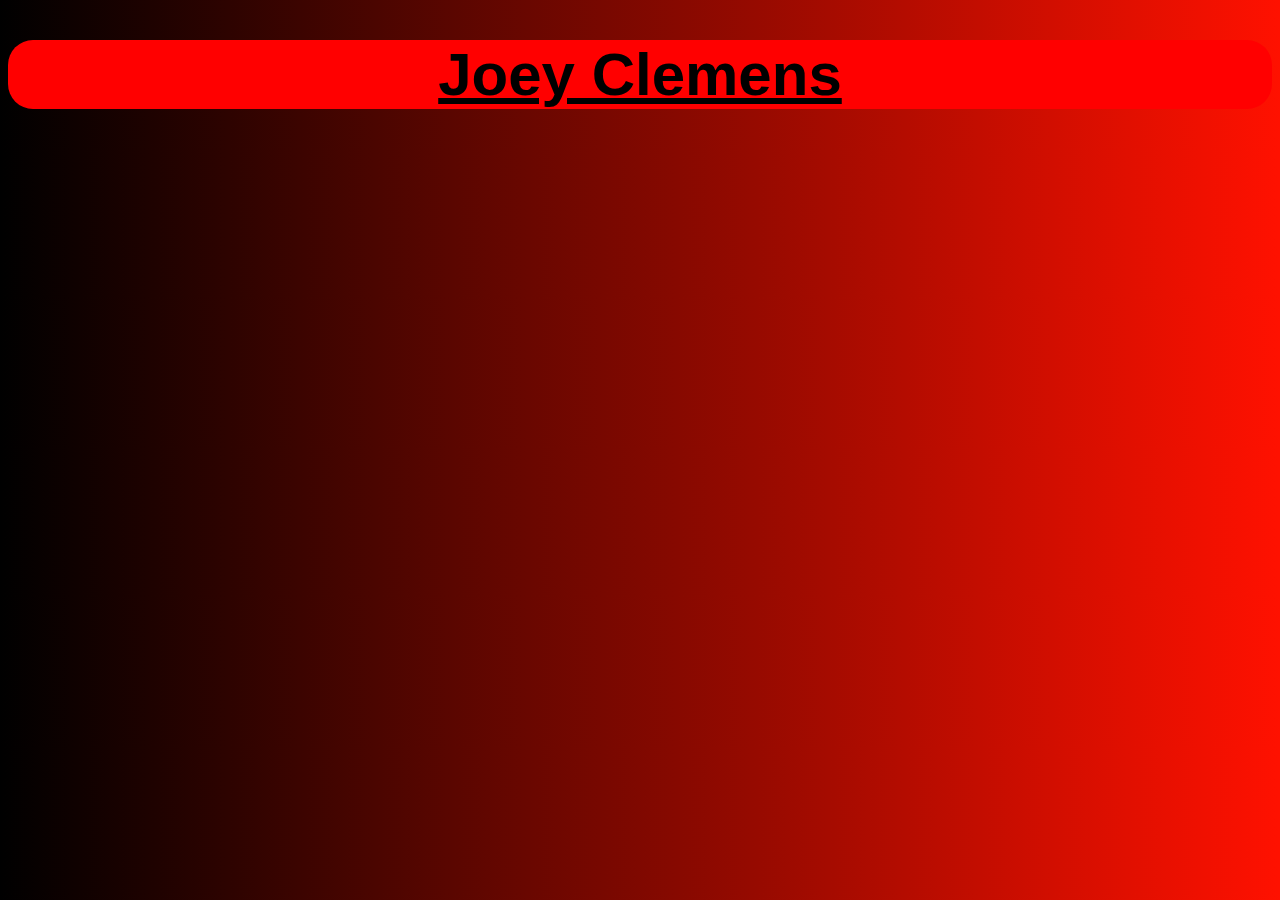
<file: index.html>
<!DOCTYPE html>
<html lang="en" dir="ltr">

<head>
  <meta charset="utf-8">
  <title>Joey Clemens</title>
  <link rel="stylesheet" href="styles.css">
</head>

<body>
<div class="background">
  <div class="bounce-in-top">
    <h1><u>Joey Clemens</u></h1>
  </div>
  </div>



</body>

</html>
</file>
<file: styles.css>
body {
background-image: linear-gradient(to right, #000000, #ff1100);
}


/*
Animate page header
*/
.bounce-in-top {
  animation-name: bounce-in-top;
  animation-duration: 3s;
}

@keyframes bounce-in-top {
  0% {
    transform: translateY(-700px);
  }

  40% {
    transform: translatey(100px);
  }
}

/* center text */
.bounce-in-top {
    text-align: center;
    font-family: 'Orbitron', sans-serif;
    font-size: 30px;
}

/*
Animate page link
*/
.bounce-in-link {
  animation-name: bounce-in-link;
  animation-duration: 3s;
  animation-delay: 2s;
}

.background {
  background: #ff0000;
  opacity: 1;
  border-radius: 25px;
  animation: fadebackground 3s;

}
@keyframes fadebackground {
  0% {background-color: #ffffff;}
  70% {background-color: #ffffff;}
  100% {background-color: #ff0000;}
}
</file>
